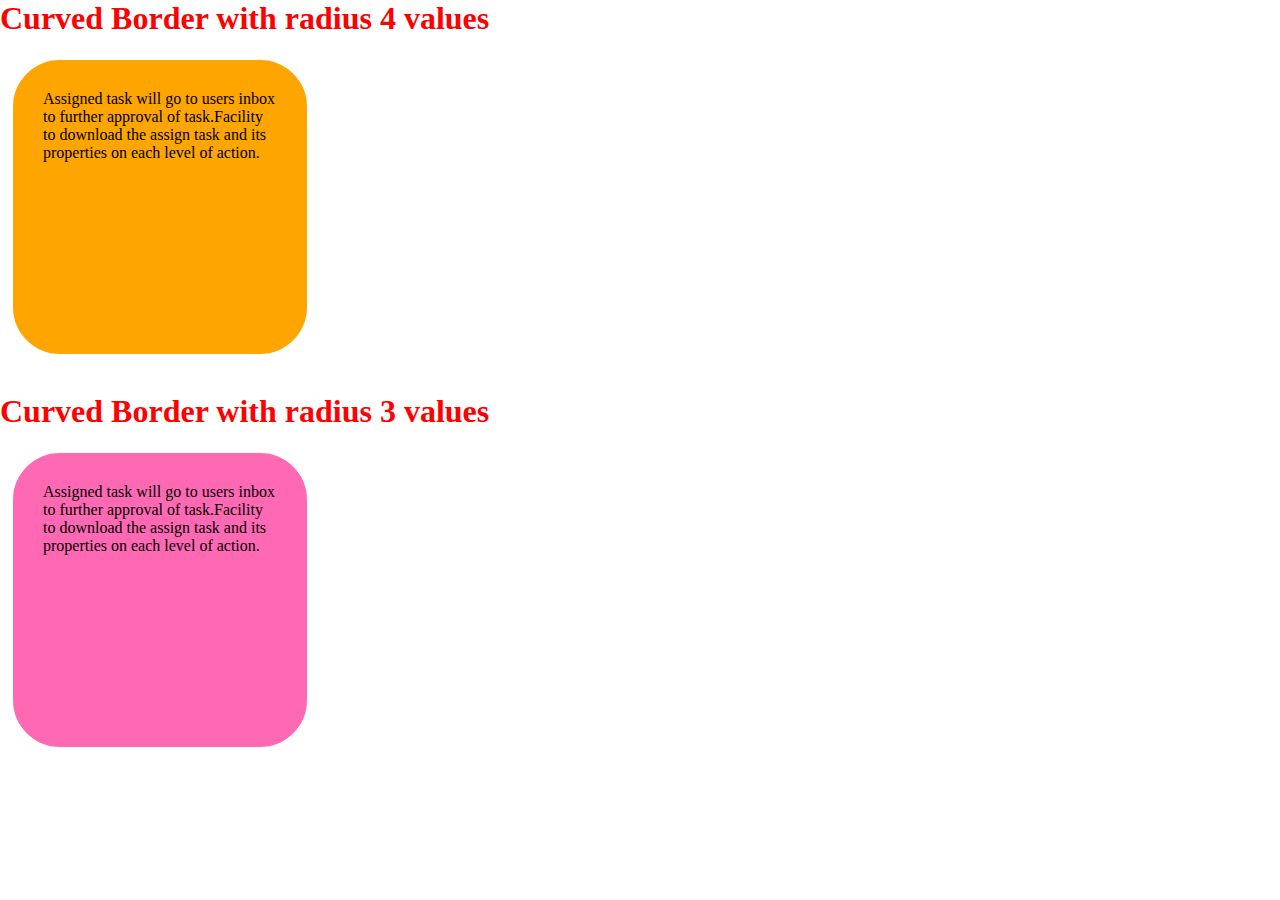
<file: Css-border-task1/index.html>
<!DOCTYPE html>
<html lang="en">
<head>
    <meta charset="UTF-8">
    <meta http-equiv="X-UA-Compatible" content="IE=edge">
    <meta name="viewport" content="width=device-width, initial-scale=1.0">
    <title>Document</title>
    <link rel="stylesheet" href="assets/Css/style.css">
</head>
<body>
    <h1>Curved Border with radius 4 values</h1>
    <div class = "first">
        <span>Assigned task will go to users inbox to further approval of task.Facility to download the assign task and its properties on each level of action.</span>
    </div><br><br>

    <h1>Curved Border with radius 3 values</h1>

    <div class = "secon">
        <span>Assigned task will go to users inbox to further approval of task.Facility to download the assign task and its properties on each level of action.</span>
    </div>
    
</body>
</html>
</file>
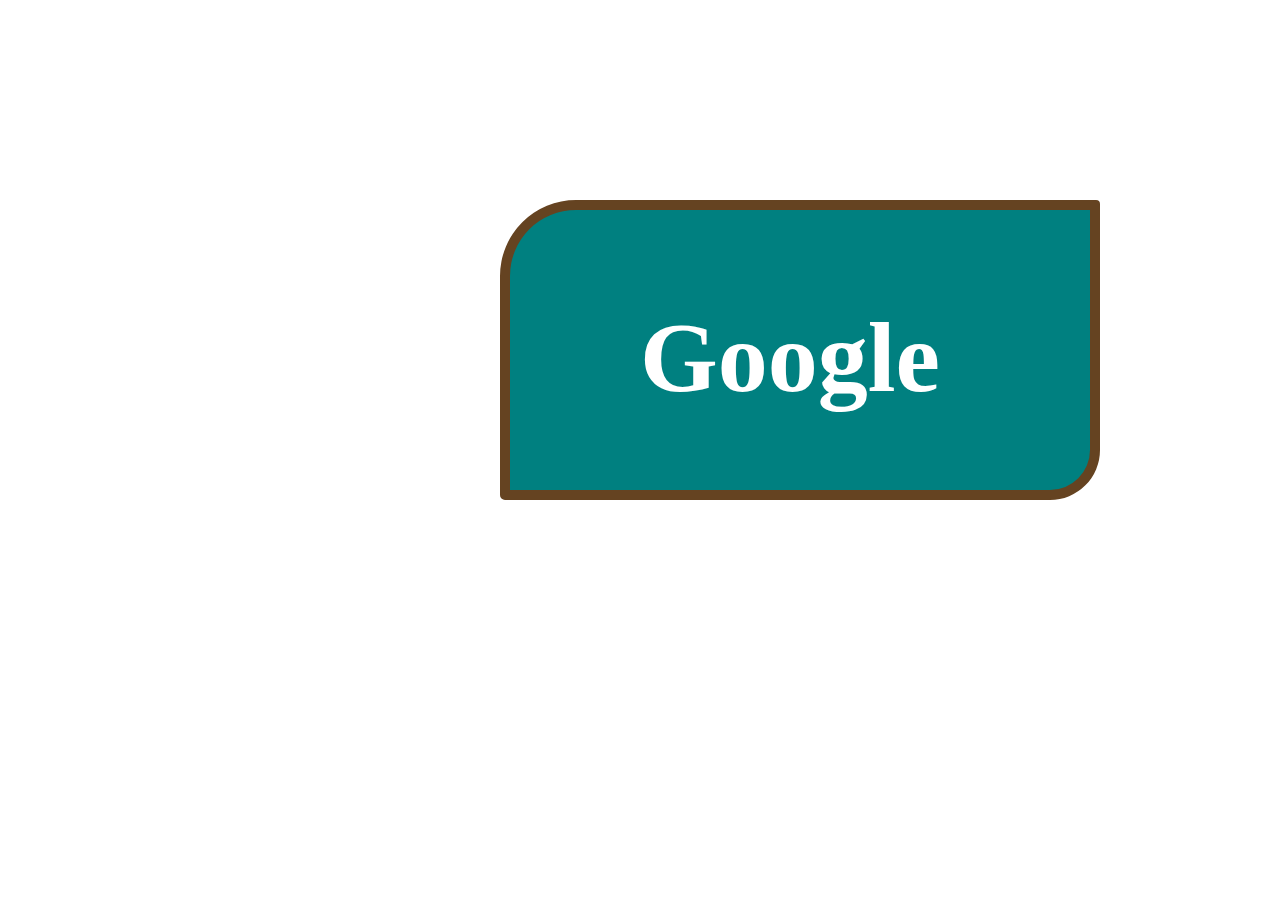
<file: Css-border-task2/index.html>
<!DOCTYPE html>
<html lang="en">
<head>
    <meta charset="UTF-8">
    <meta http-equiv="X-UA-Compatible" content="IE=edge">
    <meta name="viewport" content="width=device-width, initial-scale=1.0">
    <title>Document</title>
    <link rel="stylesheet" href="assets/css/style.css">
</head>
<body>
   
    <div class = "first">
        <div class = "second"><h1>Google</h1>
        </div>
    </div>

   
    
</body>
</html>
</file>
<file: Css-border-task1/assets/Css/style.css>
* {
    margin: 0;
    padding: 0;
    box-sizing: border-box;
}
h1{
    color: red;
}
.first{
    width: 300px;
    height: 300px;
    margin-left: 10px;
    margin-top: 20px;
    padding: 30px;
    border-radius: 50px;
    border: 3px solid white;
    background-color: orange;
}
.secon{
    width: 300px;
    height: 300px;
    margin-left: 10px;
    margin-top: 20px;
    padding: 30px;
    border-radius: 50px;
    border: 3px solid white;
    background-color: hotpink;
}
</file>
<file: Css-border-task2/assets/css/style.css>
* {
    margin: 0;
    padding: 0;
    box-sizing: border-box;
}

.first{
    margin-left: 500px;
    margin-top: 200px;
    width: 600px;
    height: 300px;
    border: 10px solid rgb(101, 67, 33);
    border-radius: 76px 4px 50px 5px;
    background-color:#008080

}
.second{
    margin-left: 130px;
    margin-top: 90px;
    font-size: 50px;
    color: white;
    
}
</file>
